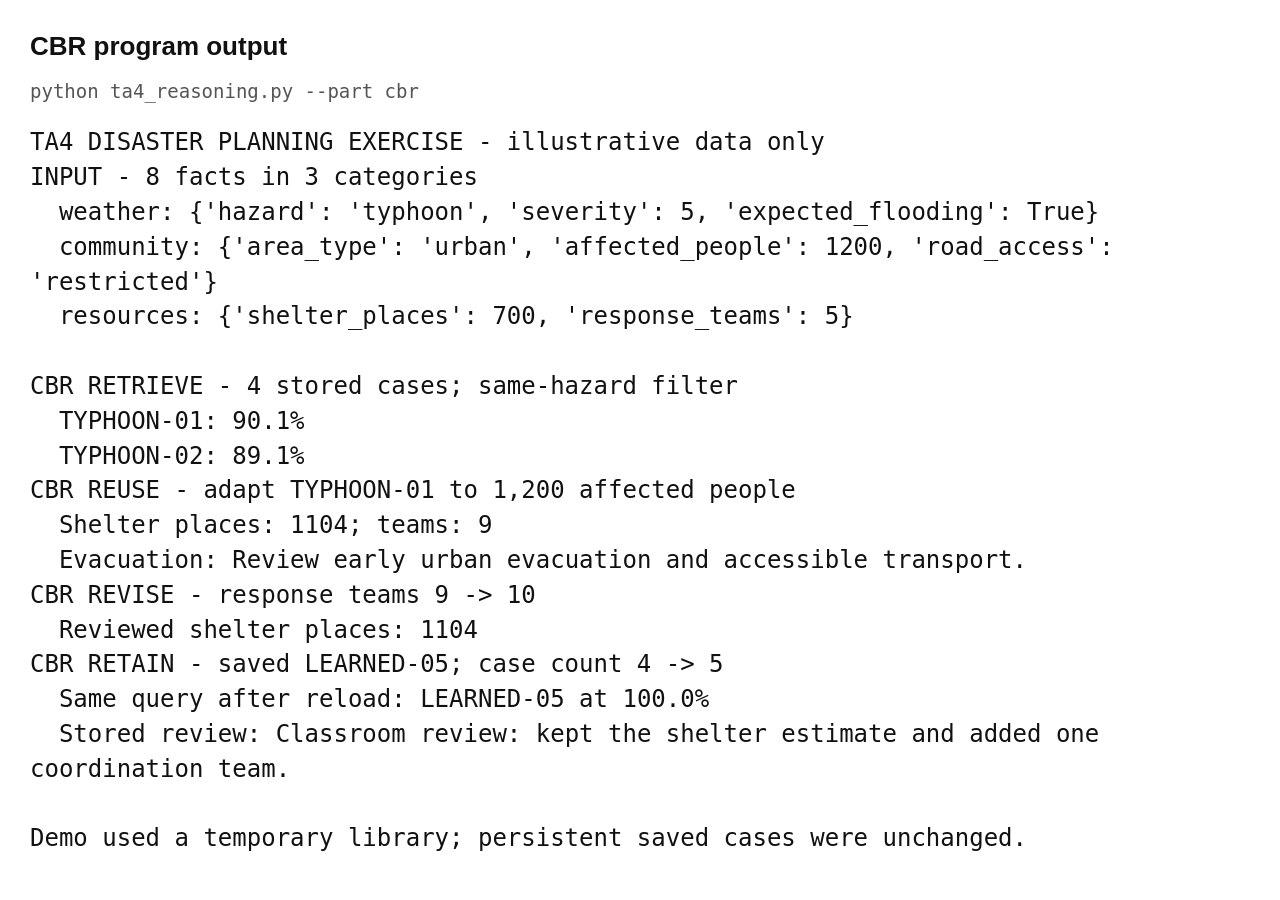
<file: Technical Assessment 4/outputs/cbr-output.html>
<!doctype html><html lang="en"><head><meta charset="utf-8"><title>CBR Python Output</title><style>*{box-sizing:border-box}body{margin:0;padding:30px;background:#fff;color:#111;font:24px/1.45 Consolas,monospace}h1{font:600 26px/1.3 Arial,sans-serif;margin:0 0 14px}.command{font-size:19px;color:#555;margin-bottom:20px}pre{font:inherit;white-space:pre-wrap;overflow-wrap:anywhere;margin:0}</style></head><body><h1>CBR program output</h1><div class="command">python ta4_reasoning.py --part cbr</div><pre>TA4 DISASTER PLANNING EXERCISE - illustrative data only
INPUT - 8 facts in 3 categories
  weather: {&#x27;hazard&#x27;: &#x27;typhoon&#x27;, &#x27;severity&#x27;: 5, &#x27;expected_flooding&#x27;: True}
  community: {&#x27;area_type&#x27;: &#x27;urban&#x27;, &#x27;affected_people&#x27;: 1200, &#x27;road_access&#x27;: &#x27;restricted&#x27;}
  resources: {&#x27;shelter_places&#x27;: 700, &#x27;response_teams&#x27;: 5}

CBR RETRIEVE - 4 stored cases; same-hazard filter
  TYPHOON-01: 90.1%
  TYPHOON-02: 89.1%
CBR REUSE - adapt TYPHOON-01 to 1,200 affected people
  Shelter places: 1104; teams: 9
  Evacuation: Review early urban evacuation and accessible transport.
CBR REVISE - response teams 9 -&gt; 10
  Reviewed shelter places: 1104
CBR RETAIN - saved LEARNED-05; case count 4 -&gt; 5
  Same query after reload: LEARNED-05 at 100.0%
  Stored review: Classroom review: kept the shelter estimate and added one coordination team.

Demo used a temporary library; persistent saved cases were unchanged.
</pre></body></html>
</file>
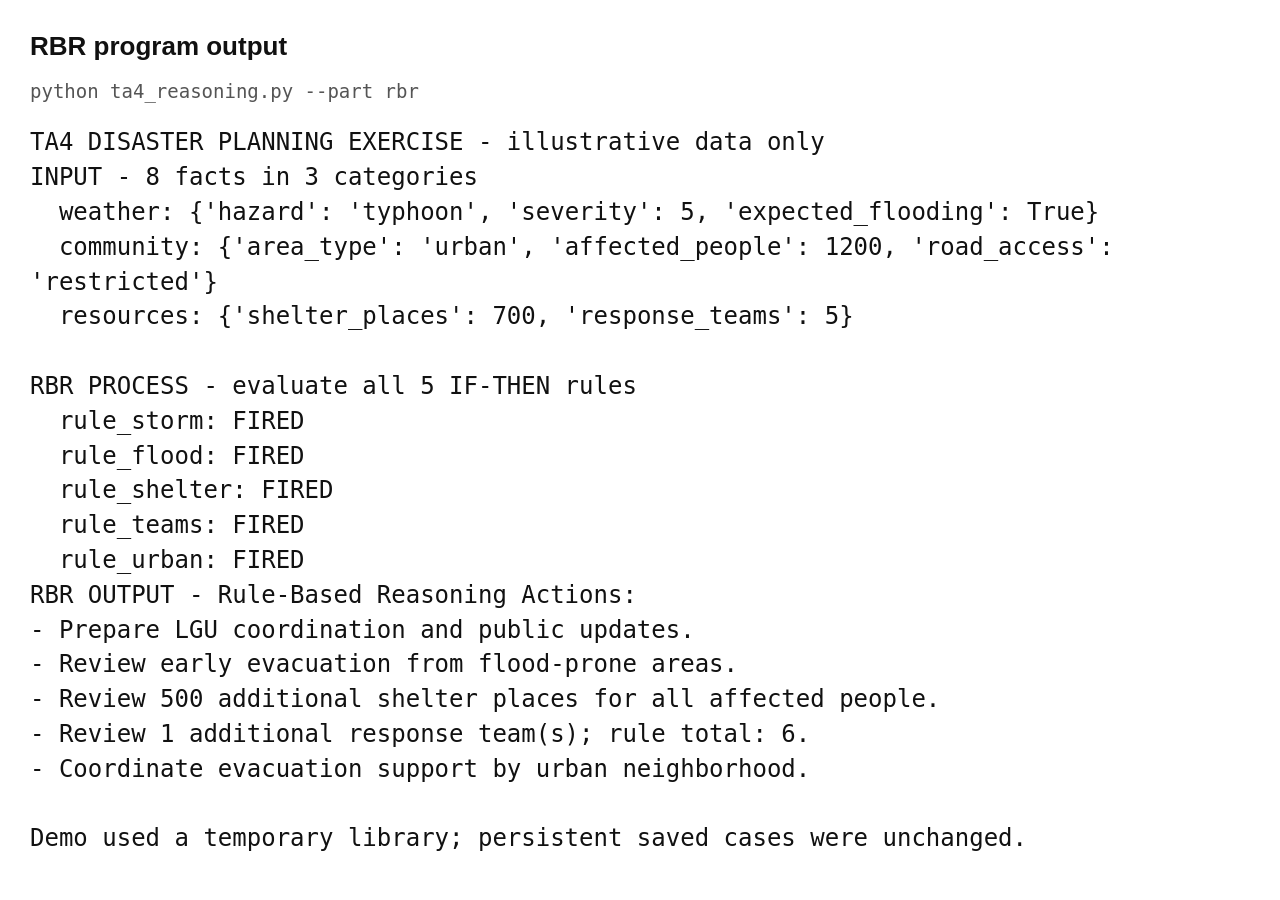
<file: Technical Assessment 4/outputs/rbr-output.html>
<!doctype html><html lang="en"><head><meta charset="utf-8"><title>RBR Python Output</title><style>*{box-sizing:border-box}body{margin:0;padding:30px;background:#fff;color:#111;font:24px/1.45 Consolas,monospace}h1{font:600 26px/1.3 Arial,sans-serif;margin:0 0 14px}.command{font-size:19px;color:#555;margin-bottom:20px}pre{font:inherit;white-space:pre-wrap;overflow-wrap:anywhere;margin:0}</style></head><body><h1>RBR program output</h1><div class="command">python ta4_reasoning.py --part rbr</div><pre>TA4 DISASTER PLANNING EXERCISE - illustrative data only
INPUT - 8 facts in 3 categories
  weather: {&#x27;hazard&#x27;: &#x27;typhoon&#x27;, &#x27;severity&#x27;: 5, &#x27;expected_flooding&#x27;: True}
  community: {&#x27;area_type&#x27;: &#x27;urban&#x27;, &#x27;affected_people&#x27;: 1200, &#x27;road_access&#x27;: &#x27;restricted&#x27;}
  resources: {&#x27;shelter_places&#x27;: 700, &#x27;response_teams&#x27;: 5}

RBR PROCESS - evaluate all 5 IF-THEN rules
  rule_storm: FIRED
  rule_flood: FIRED
  rule_shelter: FIRED
  rule_teams: FIRED
  rule_urban: FIRED
RBR OUTPUT - Rule-Based Reasoning Actions:
- Prepare LGU coordination and public updates.
- Review early evacuation from flood-prone areas.
- Review 500 additional shelter places for all affected people.
- Review 1 additional response team(s); rule total: 6.
- Coordinate evacuation support by urban neighborhood.

Demo used a temporary library; persistent saved cases were unchanged.
</pre></body></html>
</file>
